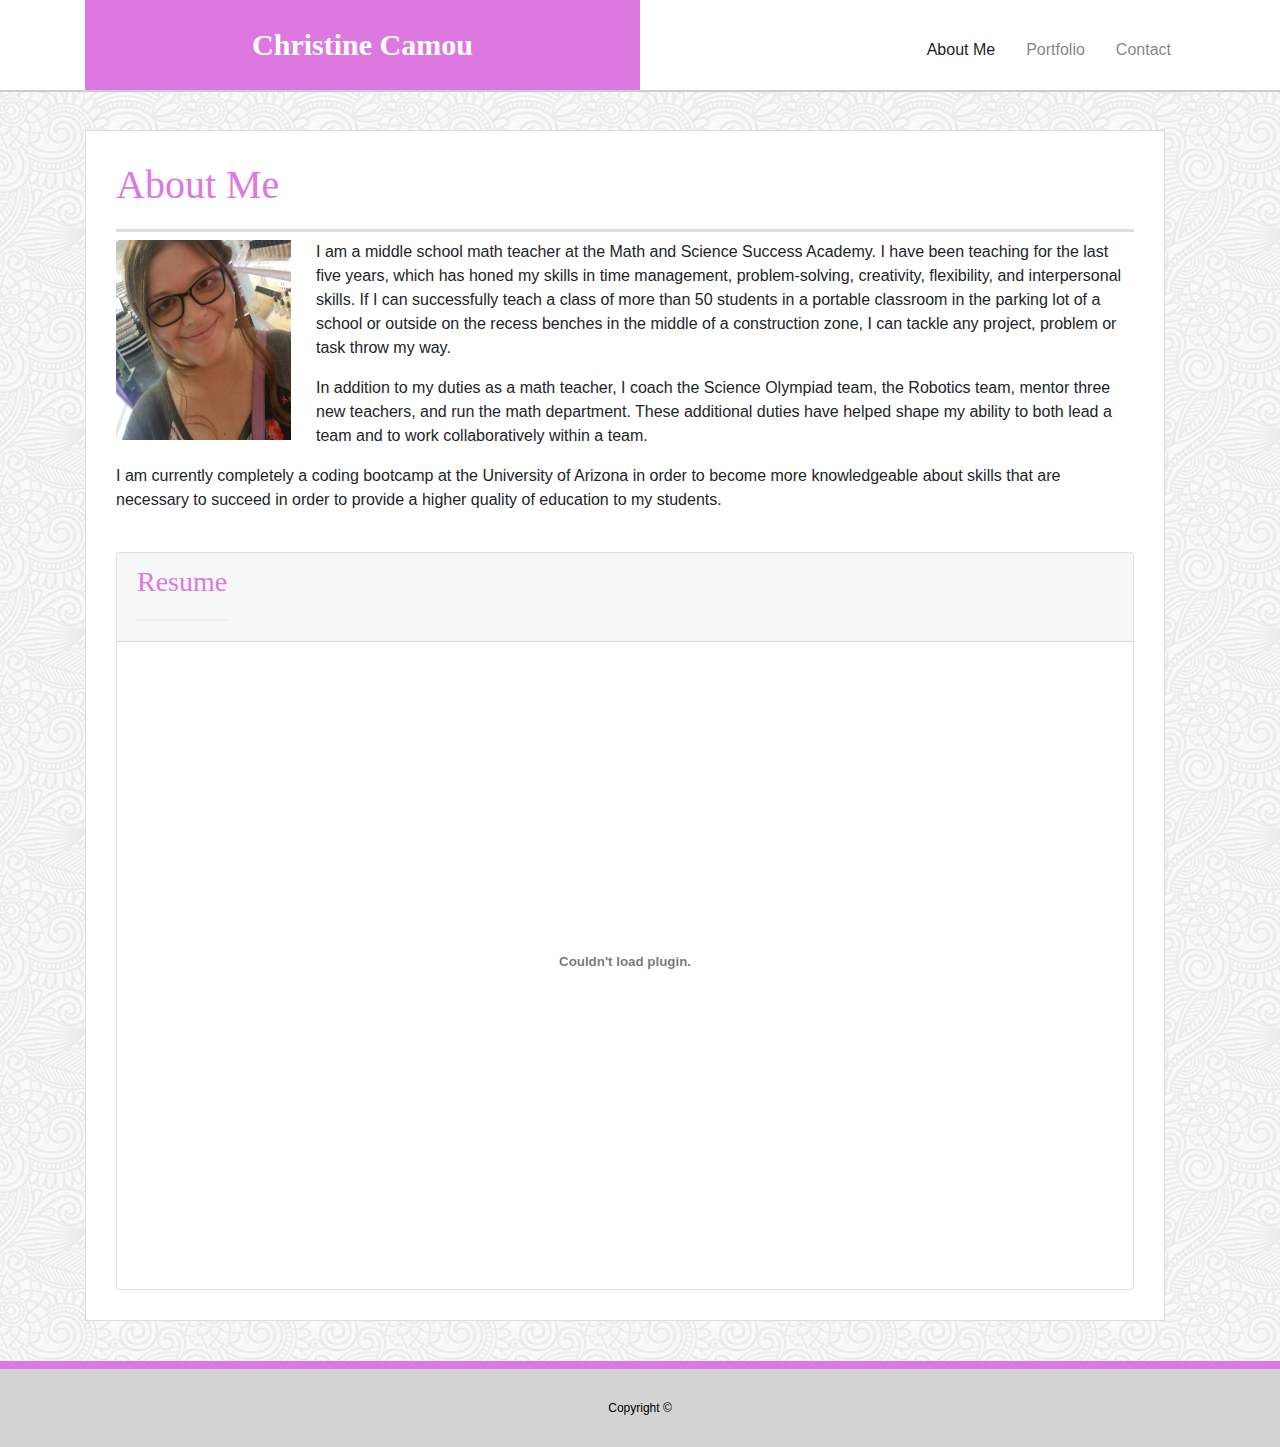
<file: index.html>
<!DOCTYPE html>
<html lang="en-us">

<head>
  <meta charset="UTF-8">
  <title> Christine Camou </title>
  <link rel="stylesheet" type="text/css" href="assets/css/stylesheet.css">
  <link rel="stylesheet" href="https://stackpath.bootstrapcdn.com/bootstrap/4.3.1/css/bootstrap.min.css"
    integrity="sha384-ggOyR0iXCbMQv3Xipma34MD+dH/1fQ784/j6cY/iJTQUOhcWr7x9JvoRxT2MZw1T" crossorigin="anonymous">
</head>

<body>
  <header id="masthead">
    <div class="container">
      <a href="index.html" id="logo"> Christine Camou </a>
      <nav class="navbar navbar-expand-lg navbar-light bg">
        <button class="navbar-toggler" type="button" data-toggle="collapse" data-target="#navbarTogglerDemo01"
          aria-controls="navbarTogglerDemo01" aria-expanded="false" aria-label="Toggle navigation">
          <span class="navbar-toggler-icon"></span>
        </button>
        <div class="collapse navbar-collapse" id="navbarTogglerDemo01">
          <ul class="navbar-nav mr-auto mt-2 mt-lg-0">
            <li class="nav-item active">
              <a class="nav-link" href="index.html"> About Me <span class="sr-only">(current)</span></a>
            </li>
            <li class="nav-item">
              <a class="nav-link" href="portfolio.html">Portfolio</a>
            </li>
            <li class="nav-item">
              <a class="nav-link" href="contact.html">Contact</a>
            </li>
          </ul>
        </div>
      </nav>
    </div>
  </header>
  <div id="main-container" class="container">
    <section class="main-section">
      <h1> About Me </h1>
      <img src="assets/images/Me.jpg" width="200" height="200" Align=left alt="Christine Camou" class="rounded">

      <p>I am a middle school math teacher at the Math and Science Success Academy. I have been teaching for the last
        five years, which has honed my skills in time management, problem-solving, creativity, flexibility, and
        interpersonal skills. If I can successfully teach a class of more than 50 students in a portable classroom in
        the parking lot of a school or outside on the recess benches in the middle of a construction zone, I can tackle
        any project, problem or task throw my way.</p>

      <p> In addition to my duties as a math teacher, I coach the Science Olympiad team, the Robotics team, mentor three
        new teachers, and run the math department. These additional duties have helped shape my ability to both lead a
        team and to work collaboratively within a team.</p>

      <p> I am currently completely a coding bootcamp at the University of Arizona in order to become more knowledgeable
        about skills that are necessary to succeed in order to provide a higher quality of education to my students.</p>
      <br>
      <div class="card">
        <div class="card-header" id="resume">
          <h3 class="card-title-1">Resume</h3>
        </div>
        <div class="card-body">
          <p class="card-text">
            <embed src="assets/resume/Resume.pdf" width="600px" height=600px"/></a> </p>
        </div>
      </div>
    </section>
  </div>

  <footer>
    <div class="container">
      Copyright &copy;
    </div>
  </footer>
</body>

</html>
</file>
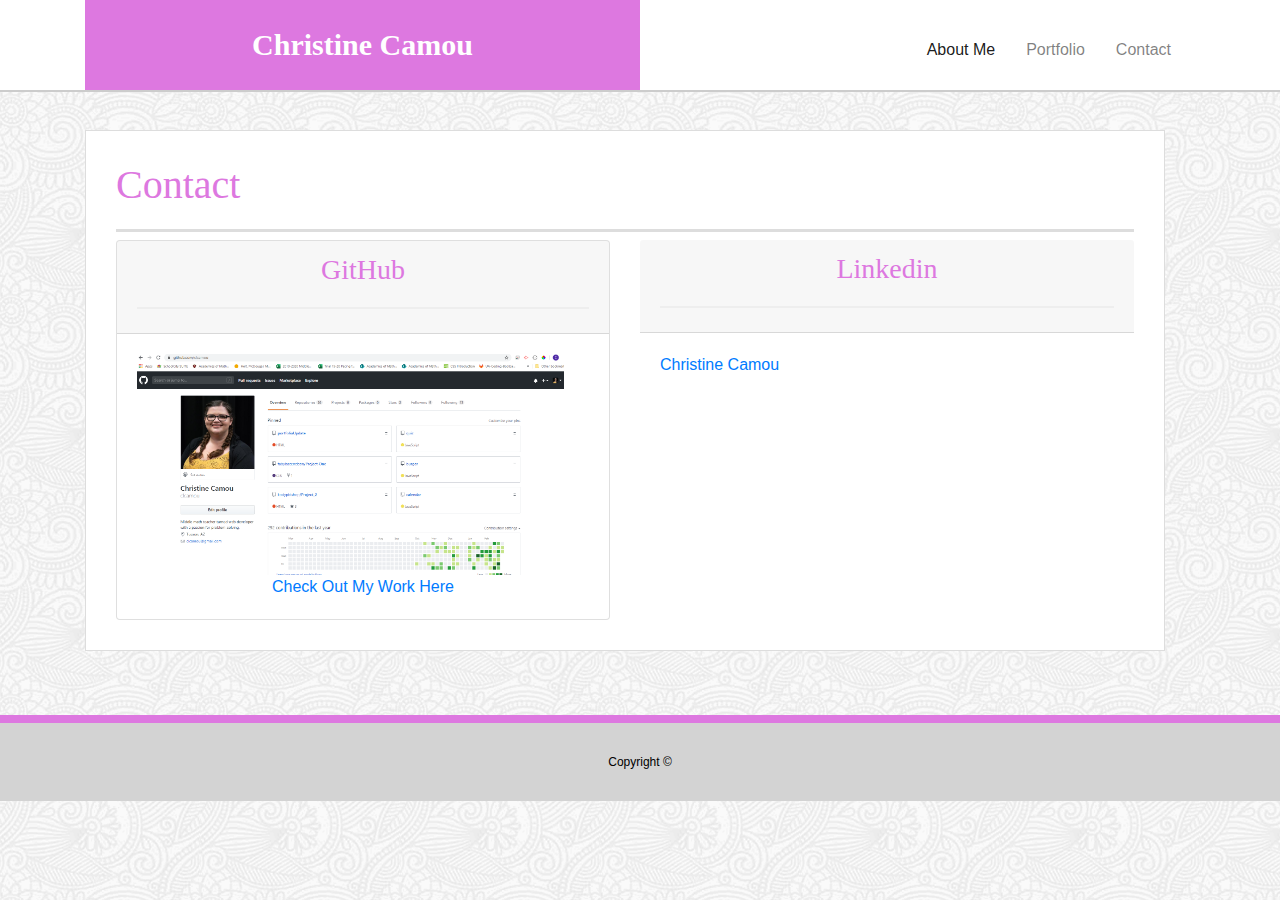
<file: contact.html>
<!doctype html>
<html lang="en-us">
<head>
    <meta charset="UTF-8">
    <title>Christine Camou</title>
    <link rel="stylesheet" type="text/css" href="assets/css/stylesheet.css">
    <link rel="stylesheet" href="https://stackpath.bootstrapcdn.com/bootstrap/4.3.1/css/bootstrap.min.css" integrity="sha384-ggOyR0iXCbMQv3Xipma34MD+dH/1fQ784/j6cY/iJTQUOhcWr7x9JvoRxT2MZw1T" crossorigin="anonymous">
  </head>
  
  
  <body>
  
      <header id="masthead">
          <div class= "container">        
              <a href="contact.html" id="logo"> Christine Camou</a>
              <nav class="navbar navbar-expand-lg navbar-light bg">
                      <button class="navbar-toggler" type="button" data-toggle="collapse" data-target="#navbarTogglerDemo01" aria-controls="navbarTogglerDemo01" aria-expanded="false" aria-label="Toggle navigation">
                        <span class="navbar-toggler-icon"></span>
                      </button>
                      <div class="collapse navbar-collapse" id="navbarTogglerDemo01">
                        <ul class="navbar-nav mr-auto mt-2 mt-lg-0">
                          <li class="nav-item active">
                            <a class="nav-link" href="index.html"> About Me <span class="sr-only">(current)</span></a>
                          </li>
                          <li class="nav-item">
                            <a class="nav-link" href="portfolio.html">Portfolio</a>
                          </li>
                          <li class="nav-item">
                            <a class="nav-link" href="contact.html">Contact</a>
                          </li>
                        </ul>
                      </div>
                    </nav>
          </div>
      </header>
  
    <div id="main-container" class="container">
      <section class="main-section">
        <h1>Contact</h1>

        <div class="row">
          <div class="col-md-6">
            <div class= "card">
              <div class="card-header" id="GitHub">
                <h3 class="card-title">GitHub</h3>
              </div>
              <div class="card-body">
                <p class="card-text"> 
                <a href="https://github.com/clcamou">
                <img src="assets/images/Github.png" id="github" alt="GitHub">
                Check Out My Work Here</a> </p>
              </div>
            </div>
          </div>

          <div class="col-md-6">
            <div card="card">
              <div class="card-header" id="Linkedin">
                <h3 class="card-title"> Linkedin </h3>
              </div>
              <div class="card-body">
                <div class="card-text">
                <div class="LI-profile-badge" id="linkedin" data-version="v1" data-size="medium" data-locale="en_US" data-type="vertical" data-theme="light" data-vanity="christine-camou-a09a6b115"><a class="LI-simple-link" href='https://www.linkedin.com/in/christine-camou-a09a6b115?trk=profile-badge'>Christine Camou</a>
              </div>
            <div>
          </div>

     
      </section>
  
    </div>

    <br>
  
    <footer>
      <div class="container">
        Copyright &copy; 
      </div>
    </footer>
  </body>
  <script type="text/javascript" src="https://platform.linkedin.com/badges/js/profile.js" async defer></script> 
  
  </html>
</file>
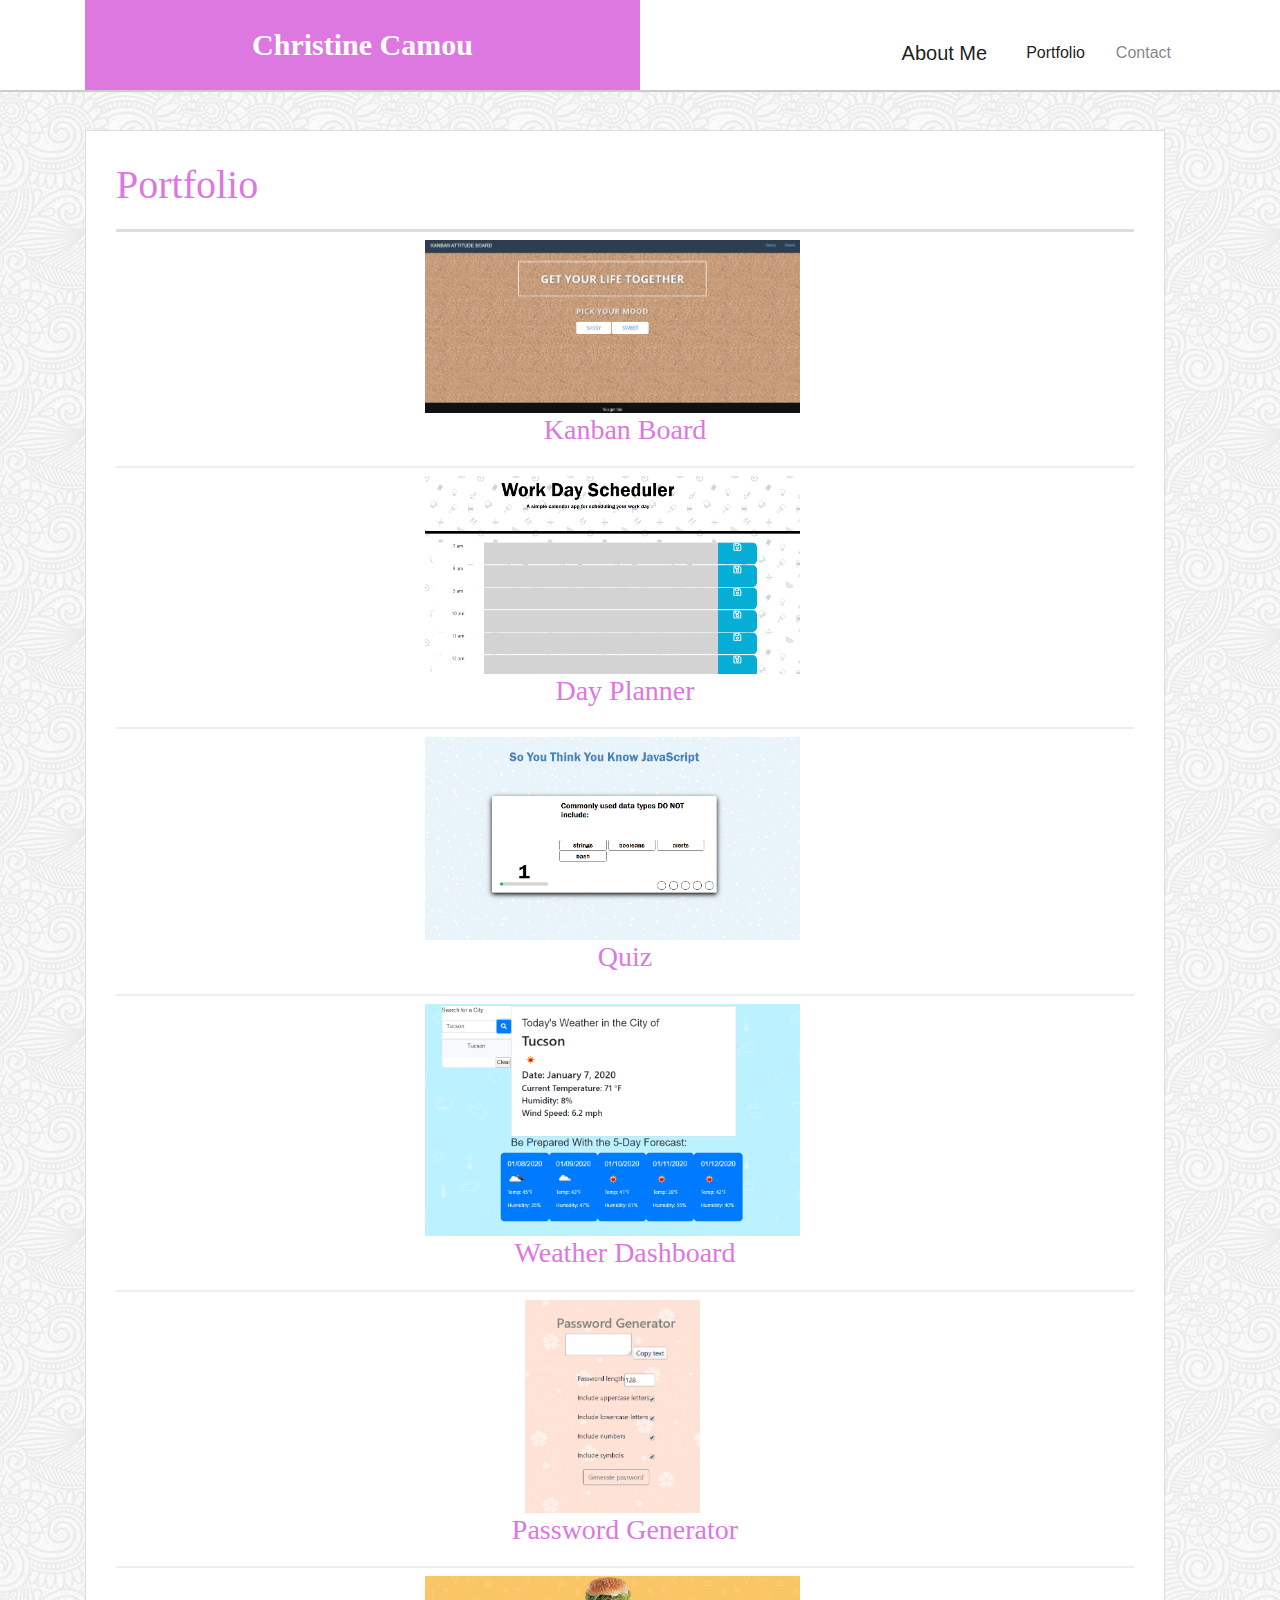
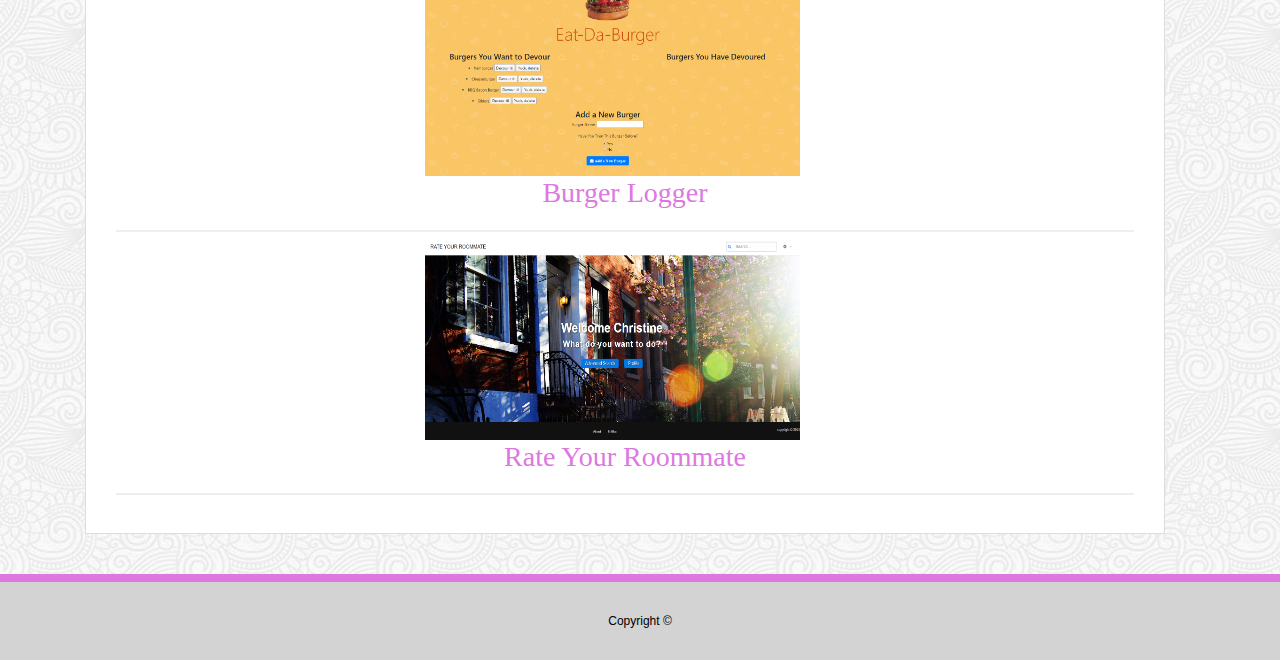
<file: portfolio.html>
<!doctype html>
<html lang="en-us">

<head>
  <meta charset="UTF-8">
  <title>Portfolio</title>
  <link rel="stylesheet" type="text/css" href="assets/css/stylesheet.css">
  <link rel="stylesheet" href="https://stackpath.bootstrapcdn.com/bootstrap/4.3.1/css/bootstrap.min.css" integrity="sha384-ggOyR0iXCbMQv3Xipma34MD+dH/1fQ784/j6cY/iJTQUOhcWr7x9JvoRxT2MZw1T" crossorigin="anonymous">
</head>

<body>

  <header id="masthead">
    <div class= "container">        
        <a href="portfolio.html" id="logo"> Christine Camou</a>
        <nav class="navbar navbar-expand-lg navbar-light bg">
                <button class="navbar-toggler" type="button" data-toggle="collapse" data-target="#navbarTogglerDemo01" aria-controls="navbarTogglerDemo01" aria-expanded="false" aria-label="Toggle navigation">
                  <span class="navbar-toggler-icon"></span>
                </button>
                <div class="collapse navbar-collapse" id="navbarTogglerDemo01">
                  <a class="navbar-brand" href="index.html">About Me</a>
                  <ul class="navbar-nav mr-auto mt-2 mt-lg-0">
                    <li class="nav-item active">
                      <a class="nav-link" href="portfolio.html">Portfolio<span class="sr-only">(current)</span></a>
                      <li class="nav-item">
                          <a class="nav-link" href="contact.html">Contact</a>
                      </li>
                  </ul>
                </div>
              </nav>
  </header>

  <div id="main-container" class="container">
    <section class="main-section">
      <h1>Portfolio</h1>

      <div class="work">
        <a href="https://fabybacenelson.github.io/Project-One/index.html">
        <img src="assets/images/Kanban .png" width= "400" hieght = "200" alt="Kanban Board">
        <h3>Kanban Board</h3></a>
      </div>

      <div class="work">
        <a href="https://clcamou.github.io/calendar/">
        <img src="assets/images/Day Scheduler.png" width= "400" hieght = "200" alt="Planner">
        <h3>Day Planner</h3> </a>
      </div>

      <div class="work">
        <a href="https://clcamou.github.io/quiz/index">
        <img src="assets/images/Quiz.png" width= "400" hieght = "200" alt="Quiz">
        <h3>Quiz</h3> </a>
      </div>

      <div class="work">
        <a href="https://clcamou.github.io/WeatherDashboard/">
        <img src="assets/images/Weather Dashboard.png" width= "400" hieght = "200" alt="Weather Dashboard">
        <h3>Weather Dashboard</h3></a>
      </div>

      <div class="work">
        <a href="https://clcamou.github.io/rpgenerator/rpgen">
        <img src="assets/images/Password Generator.png" width= "200" hieght = "200" alt="Password">
        <h3>Password Generator</h3></a>
      </div>

      <div class="work">
        <a href="https://morning-reaches-79219.herokuapp.com/">
        <img src="assets/images/Burger Blogger.png" width="400" height="200" alt="Burger Logger">
        <h3>Burger Logger</h3></a>
      </div>

      <div class="work">
        <a href="https://aqueous-shelf-03682.herokuapp.com/">
        <img src="assets/images/Rate Your Roomate.png" width="400" height="200" alt="Rate Your Roommate">
        <h3>Rate Your Roommate</h3></a>
      </div>

    </section>

  </div>

  <footer>
    <div class="container">
      Copyright &copy;
    </div>
  </footer>

</body>

</html>
</file>
<file: assets/css/stylesheet.css>
body {
    font-family: Arial, "Helvetica Neue", Helvetica, sans-serif;
    font-size: 18px;
    line-height: 34px;
    height: 100%;
    background: url("../images/full-bloom.png");
  }
  
  * {
    box-sizing: border-box;
    margin: 0;
  }
  
  html
  
  .wrapper {
    height: auto !important;
    height: 100%;
    min-height: 100%;
    margin: 0 auto -105px;
  }
  
  #logo:hover,
  input[type=submit]:hover {
    background: #dd78e0;
  }
  
  nav a:hover {
    color: #dd78e0;
  }
  
  .social:hover {
    cursor: pointer;
    opacity: 0.8;
  }
  
  img {
    padding-right: 25px; 
  }

  .container {
    width: 100%;
    max-width: 960px;
    margin: 0 auto;
    clear: both;
  }
  
  h1,
  h2,
  h3,
  p {
    margin-bottom: 20px; 
  }
  
  p:last-child {
    margin-bottom: 0;
  }
  
  h1,
  h2,
  h3 {
    font-family: Georgia, Times, "Times New Roman", serif;
    font-weight: 700;
    color: #dd78e0;
  }
  
  h1 {
    padding-bottom: 20px;
    font-size: 30px;
    line-height: 49px;
    border-bottom: 3px solid #ddd;
  }
  
  h2,
  h3 {
    font-size: 22px;
  }
  
  #masthead {
    position: fixed;
    z-index: 99;
    width: 100%;
    margin: 0 0 30px;
    overflow: hidden;
    color: #fff;
    background: #fff;
    border-bottom: 2px solid #ccc;
  }
  
  #logo {
    float: left;
    width: 50%;
    height: 90px;
    font-family: Georgia, Times, "Times New Roman", serif;
    font-size: 30px;
    font-weight: 700;
    line-height: 90px;
    color: #fff;
    text-align: center;
    text-decoration: none;
    background:  #dd78e0;
  }
  
  nav {
    float: right;
    margin-top: 25px;
  }
  
  nav a {
    display: inline-block;
    padding-left: 15px;
    margin-left: 15px;
    line-height: 18px;
    color: transparent;
    text-decoration: none;
    border-left: 1px solid #dd78e0;
  }
  
  nav a:first-child {
    border-left: 0 none;
  }
 
  
  footer {
    padding: 30px 0;
    clear: both;
    font-size: 12px;
    color: black;
    text-align: center;
    background: lightgray;
    border-top: 8px solid  #dd78e0;
    position: relative;
    bottom: 0;
    width: 100%;
  }
  .work {
    text-align: center;
  }
  
  
  .sidebar {
    float: right;
    width: 100%;
    max-width: 270px;
    padding: 30px;
    margin-bottom: 20px;
    background: #fff;
    border: 1px solid #ddd;
  }
  
  h3,
  .sidebar h2 {
    padding-bottom: 20px;
    margin-bottom: 15px;
    line-height: 22px;
    border-bottom: 2px solid #eee;
  }
  
  .social {
    width: 62px;
    height: 62px;
    margin-top: 8px;
    margin-right: 5px;
  }
  
  .social:last-child {
    margin-right: 0;
  }
  
  
  #main-container {
    padding-top: 130px;
  }
  
  .main-section {
    float: center;
    width: 100%;
    max-width: 1080px;
    padding: 30px;
    margin: 0 0 40px;
    background: #fff;
    border: 1px solid #ddd;
  }
  
  .card {
    text-align: center;
  }

  
  .card-2 {
    float: right;
  }

  .card-title-1 {
    float: left;
  }

  .card-title {
    text-align: center;
  }

 #github {
   width: 100%;
 }
</file>
